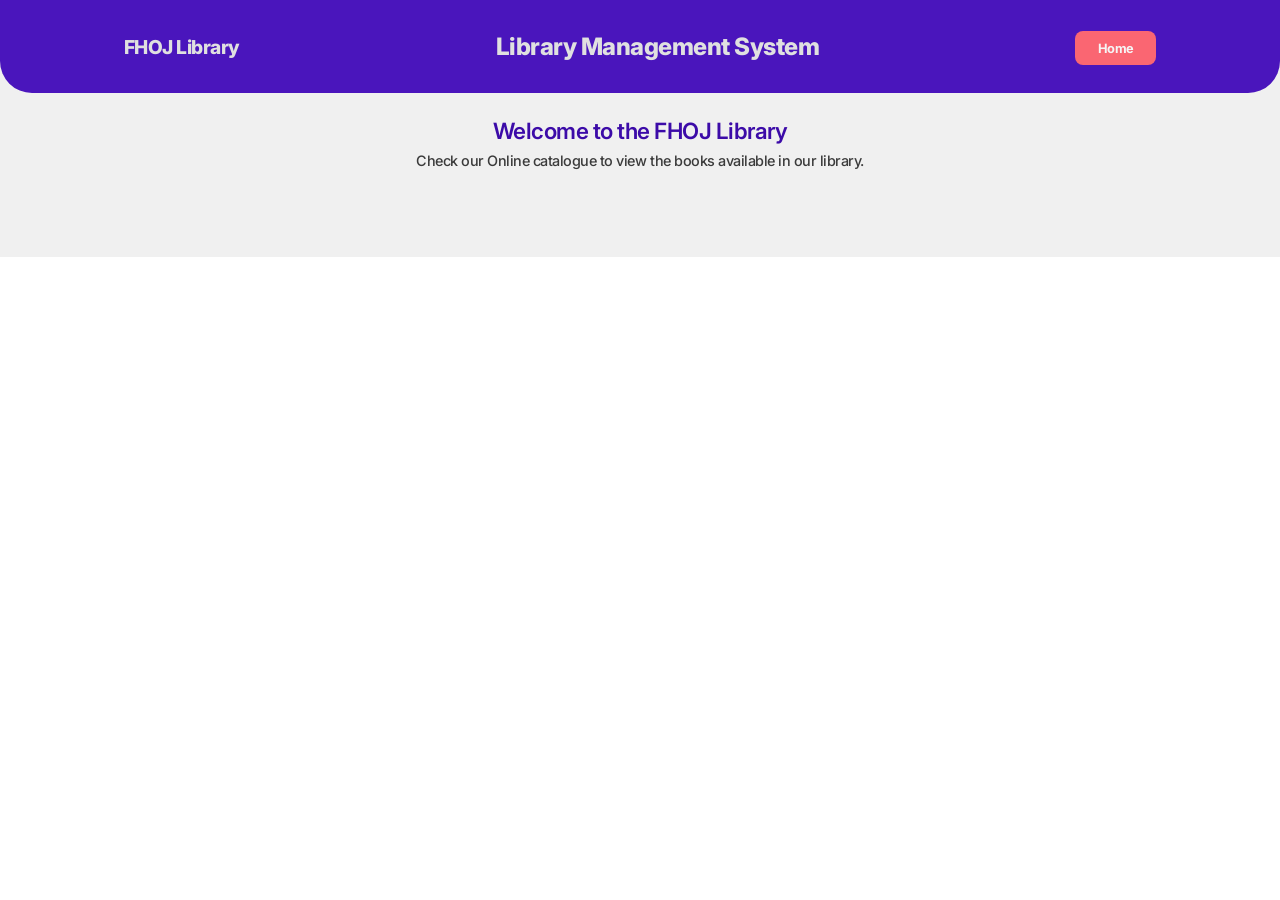
<file: student-view.html>
<!DOCTYPE html>
<html lang="en">
  <head>
    <meta charset="UTF-8" />
    <meta name="viewport" content="width=device-width, initial-scale=1.0" />
    <title>View Books</title>
    <link rel="preconnect" href="https://fonts.googleapis.com" />
    <link rel="preconnect" href="https://fonts.gstatic.com" crossorigin />
    <link
      href="https://fonts.googleapis.com/css2?family=Inter:ital,opsz,wght@0,14..32,100..900;1,14..32,100..900&display=swap"
      rel="stylesheet"
    />
    <link rel="stylesheet" href="./style.css" />
  </head>
  <body>
    <div class="books-container">
      <header class="other-pg-header">
        <p>FHOJ Library</p>

        <div class="headin">
          <h1>Library Management System</h1>
        </div>
        <div class="home-link-cont">
          <a href="./index.html">Home</a>
        </div>
      </header>

      <div class="student-welcm-cont">
        <h2>Welcome to the FHOJ Library</h2>
        <p>Check our Online catalogue to view the books available in our library.</p>
      </div>

      <div class="card-book-container" id="card-book-container">
        <!-- <div class="cards-contss">
          <p>Title:</p>
          <p>Author:</p>
          <p>Year:</p>
          <p>Availability:</p>
        </div> -->
      </div>
    </div>

    <script src="./script.js"></script>
  </body>
</html>
</file>
<file: style.css>
/* @import url("https://fonts.googleapis.com/css2?family=Inter:ital,opsz,wght@0,14..32,100..900;1,14..32,100..900&display=swap"); */

* {
  margin: 0;
  padding: 0;
  box-sizing: border-box;
  font-family: "Inter", sans-serif;
  letter-spacing: -0.031rem;
}

.general-container {
  width: 100%;
  height: 100vh;
  display: flex;
  flex-direction: column;
  justify-content: start;
  align-items: center;
  background-color: hsl(259, 80%, 41%);
  position: relative;
}

.header {
  width: 100%;
  height: auto;
  background-color: hsl(0, 0%, 96%);
  padding: 2rem 4rem;
  border-bottom-left-radius: 2rem;
  border-bottom-right-radius: 2rem;
  display: flex;
  flex-direction: row;
  justify-content: center;
  align-items: center;
  position: relative;
  top: 0;
}

.logo-container {
  width: fit-content;
  height: auto;
}

.logo-container p,
.gheader p {
  font-size: 1.2rem;
  font-weight: 800;
  color: hsl(259, 80%, 41%);
  cursor: pointer;
}

.logo-container p:hover,
.gheader p:hover {
  color: hsl(259, 70%, 55%);
}

/* Other pages uses this header styling */
.other-pg-header {
  width: 100%;
  height: auto;
  background-color: hsl(259, 80%, 41%);
  padding: 2rem 4rem;
  border-bottom-left-radius: 2rem;
  border-bottom-right-radius: 2rem;
  display: flex;
  flex-direction: row;
  justify-content: center;
  align-items: center;
  column-gap: 16rem;
}

/* Background image for the index html page here >>> */
.background-img {
  width: 100%;
  height: 100vh;
  background: url("./assets/library.jpg");
  background-position: center;
  background-size: cover;
  background-repeat: no-repeat;
  opacity: 0.3;
  padding: 15rem;
}

.main-container {
  width: 50%;
  height: auto;
  display: flex;
  flex-direction: column;
  justify-content: start;
  align-items: center;
  row-gap: 1.5rem;
  position: absolute;
  top: 35%;
}

.headingss {
  width: fit-content;
  height: auto;
  display: flex;
  flex-direction: column;
  justify-content: center;
  align-items: center;
  row-gap: 0.4rem;
}

.headingss h1 {
  font-size: 2rem;
  font-weight: 800;
  color: hsl(0, 0%, 96%);
  text-align: center;
}

.headingss i {
  font-size: 1.3rem;
  color: hsl(0, 0%, 96%);
}

.auth-one-container {
  width: 80%;
  height: auto;
  display: flex;
  flex-direction: column;
  justify-content: start;
  align-items: center;
  row-gap: 2rem;
  background-color: hsla(0, 0%, 96%, 0.244);
  backdrop-filter: blur(4px);
  border: 2px soild hsl(78, 100%, 77%);
  border-radius: 1rem;
  padding: 2.5rem 1rem;
}

.ask-me-cont {
  width: fit-content;
  height: auto;
}

.ask-me-cont h1 {
  font-size: 1.5rem;
  font-weight: 700;
  color: hsl(0, 0%, 100%);
}

.btns-container {
  width: fit-content;
  height: auto;
}

.btn-login {
  color: hsl(0, 0%, 96%);
  background-color: hsl(259, 80%, 41%);
  border: 0.5px solid hsl(0, 0%, 88%);
  border-radius: 0.5rem;
  outline: none;
  padding: 0.6rem 1.4rem;
  text-decoration: none;
  cursor: pointer;
  font-size: 0.9rem;
  font-weight: 700;
}

.btn-login:hover {
  background-color: hsl(259, 88%, 35%);
  border: none;
  transition: all 0.3s ease-in-out;
}

.btn-student {
  color: hsl(0, 0%, 96%);
  background-color: none;
  border: 0.5px solid hsl(0, 0%, 96%);
  border-radius: 0.5rem;
  outline: none;
  padding: 0.6rem 1.4rem;
  text-decoration: none;
  cursor: pointer;
  font-size: 0.9rem;
  font-weight: 700;
}

.btn-student:hover {
  color: hsl(0, 0%, 87%);
  border: 0.9px solid hsl(0, 0%, 87%);
  transition: all 0.3s ease-in-out;
}

/* Login HTML styling >>> */
.login-panel {
  width: 100%;
  height: 100vh;
  display: flex;
  flex-direction: column;
  justify-content: start;
  align-items: center;
  background-color: hsl(259, 80%, 41%);
  position: relative;
}

.gheader {
  width: 100%;
  height: auto;
  background-color: hsl(0, 0%, 96%);
  padding: 2rem 4rem;
  border-bottom-left-radius: 2rem;
  border-bottom-right-radius: 2rem;
  display: flex;
  flex-direction: row;
  justify-content: center;
  align-items: center;
  column-gap: 16rem;
  position: relative;
  top: 0;
}

.headings {
  width: fit-content;
  height: auto;
}

.headings h1 {
  font-size: 1.5rem;
  font-weight: 800;
  color: hsl(271, 62%, 40%);
  text-align: center;
}

.home-link-cont {
  width: fit-content;
  height: auto;
}

.home-link-cont a {
  text-decoration: none;
  color: hsl(0, 0%, 96%);
  background-color: hsl(355, 94%, 69%);
  border: none;
  border-radius: 0.5rem;
  outline: none;
  padding: 0.6rem 1.4rem;
  cursor: pointer;
  font-size: 0.8rem;
  font-weight: 700;
}

.home-link-cont a:hover {
  background-color: hsl(355, 70%, 61%);
  transition: all 0.3s ease-in-out;
}

.bg-img {
  width: 100%;
  height: 100vh;
  background: url("./assets/login.jpg");
  background-position: center;
  background-size: cover;
  background-repeat: no-repeat;
  opacity: 0.3;
  padding: 15rem;
}

.my-form {
  width: 35%;
  height: auto;
  display: flex;
  flex-direction: column;
  justify-content: start;
  align-items: start;
  row-gap: 1.5rem;
  position: absolute;
  top: 35%;
  background-color: hsla(0, 0%, 96%, 0.244);
  backdrop-filter: blur(4px);
  border: 2px soild hsl(78, 100%, 77%);
  border-radius: 1rem;
  padding: 2rem 2.5rem;
}

.login-icon-cont {
  width: 100%;
  height: auto;
  display: flex;
  flex-direction: column;
  justify-content: start;
  align-items: center;
  row-gap: 0.5rem;
}

.login-icon-cont i {
  font-size: 0.8rem;
  color: hsl(0, 0%, 96%);
}

.login-icon-cont h1 {
  font-size: 1.4rem;
  font-weight: 700;
  color: hsl(0, 0%, 96%);
  text-align: center;
}

.username,
.passwrd {
  width: 100%;
  height: auto;
  display: flex;
  flex-direction: row;
  justify-content: center;
  align-items: center;
  column-gap: 0.7rem;
}

.username label,
.passwrd label {
  font-size: 0.9rem;
  font-weight: 600;
  color: hsl(0, 0%, 96%);
}

.username input,
.passwrd input {
  width: 100%;
  height: auto;
  padding: 0.7rem 0.6rem;
  border: none;
  outline: none;
  background-color: hsl(0, 0%, 100%);
  border-radius: 0.5rem;
  font-size: 0.8rem;
  font-weight: 600;
  color: hsl(0, 0%, 36%);
  position: relative;
}

.username input::placeholder,
.passwrd input::placeholder {
  font-size: 0.7rem;
  font-weight: 600;
  color: hsla(0, 0%, 45%, 0.527);
}

.username input:hover,
.passwrd input:hover {
  background-color: hsl(254, 95%, 92%);
}

.fa-eye {
  font-size: 0.7rem;
  color: hsl(0, 0%, 36%);
  position: absolute;
  top: 11.3rem;
  right: 3.5rem;
  cursor: pointer;
}

.my-form button {
  width: 100%;
  height: auto;
  padding: 0.7rem 0.6rem;
  border: none;
  outline: none;
  border-radius: 0.5rem;
  color: hsl(259, 88%, 35%);
  font-size: 0.9rem;
  font-weight: 700;
  background-color: hsl(0, 0%, 96%);
  cursor: pointer;
}

.my-form button:hover {
  background-color: hsl(0, 0%, 88%);
  transition: all 0.3s ease-in-out;
  color: hsl(271, 62%, 40%);
}

.error-cont {
  width: fit-content;
  height: auto;
  background-color: hsl(0, 0%, 100%);
  padding: 0.5rem 0.9rem;
  border-radius: 0.5rem;
  margin: 0 auto;
  visibility: hidden;
}

.error-cont p {
  font-size: 0.8rem;
  font-weight: 700;
  color: hsl(0, 94%, 59%);
}

/* Student view HTML styling here >>> */
.books-container {
  width: 100%;
  height: auto;
  display: flex;
  flex-direction: column;
  justify-content: start;
  align-items: center;
  row-gap: 1.5rem;
  background-color: hsl(0, 0%, 94%);
}

.other-pg-header p {
  font-size: 1.2rem;
  font-weight: 800;
  color: hsl(0, 0%, 88%);
  cursor: pointer;
}

.other-pg-header p:hover {
  color: hsl(0, 0%, 100%);
}

.headin {
  width: fit-content;
  height: auto;
}

.headin h1 {
  font-size: 1.5rem;
  font-weight: 800;
  color: hsl(0, 0%, 88%);
  text-align: center;
}

.student-welcm-cont {
  width: 100%;
  height: auto;
  display: flex;
  flex-direction: column;
  justify-content: start;
  align-items: center;
  row-gap: 0.5rem;
}

.card-book-container {
  width: 100%;
  height: auto;
  display: flex;
  flex-direction: row;
  justify-content: center;
  align-items: start;
  column-gap: 1rem;
  flex-wrap: wrap;
  row-gap: 1rem;
  padding: 2rem 4rem;
}

.cards-contss {
  width: 30%;
  height: auto;
  display: flex;
  flex-direction: column;
  justify-content: start;
  align-items: start;
  row-gap: 1.2rem;
  backdrop-filter: blur(10px);
  background-color: hsl(0, 0%, 100%);
  padding: 1.5rem;
  border: 1px solid hsl(259, 80%, 41%);
  border-radius: 0.5rem;
  cursor: pointer;
  transition: all 0.3s ease-in-out;
}

.cards-contss:hover {
  border: none;
  border-right: 2px solid hsl(259, 80%, 41%);
  border-bottom: 2px solid hsl(259, 80%, 41%);
  transition: all 0.3s ease-in-out;
}

.cards-contss p {
  font-size: 0.9rem;
  font-weight: 500;
  color: hsl(0, 0%, 36%);
}

/* Dashboard HTML styling here >>> */
.dashboard-section-container {
  width: 100%;
  height: auto;
  display: flex;
  flex-direction: column;
  justify-content: start;
  align-items: start;
  row-gap: 2.5rem;
  background-color: hsl(0, 0%, 94%);
}

.add-logout-btn {
  width: fit-content;
  height: auto;
  display: flex;
  flex-direction: row;
  justify-content: center;
  align-items: center;
  column-gap: 0.7rem;
}

.add-book-btn {
  color: hsl(259, 70%, 55%);
  background-color: none;
  border: none;
  border-radius: 0.5rem;
  outline: none;
  padding: 0.6rem;
  cursor: pointer;
  font-size: 0.8rem;
  font-weight: 700;
}

.add-book-btn:hover {
  color: hsl(259, 80%, 41%);
  border: 0.9px solid hsl(0, 0%, 87%);
  transition: all 0.3s ease-in-out;
}

.logout-btn {
  color: hsl(0, 0%, 96%);
  background-color: hsl(355, 94%, 69%);
  border: none;
  border-radius: 0.5rem;
  outline: none;
  padding: 0.6rem;
  cursor: pointer;
  font-size: 0.8rem;
  font-weight: 700;
}

.logout-btn:hover {
  background-color: hsl(355, 70%, 61%);
  transition: all 0.3s ease-in-out;
  border: 0.9px solid hsl(0, 0%, 87%);
}

.dashboard-section {
  width: 100%;
  height: auto;
  display: flex;
  flex-direction: column;
  justify-content: start;
  align-items: start;
  row-gap: 2rem;
  padding: 0 4rem 3rem 4rem;
}

.welcome-cont {
  width: 100%;
  height: auto;
  display: flex;
  flex-direction: column;
  justify-content: start;
  align-items: center;
  row-gap: 0.5rem;
}

.welcome-cont h2,
.student-welcm-cont h2 {
  font-size: 1.4rem;
  font-weight: 600;
  color: hsl(259, 88%, 35%);
}

.welcome-cont p,
.student-welcm-cont p {
  font-size: 0.9rem;
  font-weight: 500;
  color: hsl(0, 0%, 23%);
  text-align: center;
}

.all-cards-container {
  width: 100%;
  height: auto;
  display: flex;
  flex-direction: row;
  justify-content: center;
  align-items: start;
  column-gap: 1.3rem;
  flex-wrap: wrap;
  row-gap: 1.3rem;
  padding: 1.5rem 0.5rem;
}

.cards-container-flow {
  width: 30%;
  height: auto;
  display: flex;
  flex-direction: column;
  justify-content: start;
  align-items: start;
  row-gap: 1rem;
  backdrop-filter: blur(10px);
  background-color: hsl(0, 0%, 100%);
  padding: 1.5rem;
  border: 1px solid hsl(259, 80%, 41%);
  border-radius: 0.5rem;
}

.cards-container-flow:hover {
  border: none;
  border-right: 2px solid hsl(259, 80%, 41%);
  border-bottom: 2px solid hsl(259, 80%, 41%);
  transition: all 0.3s ease-in-out;
}

.icons-cont {
  width: 100%;
  height: auto;
  display: flex;
  flex-direction: row;
  justify-content: end;
  align-items: center;
  column-gap: 0.6rem;
}

.fa-pencil {
  font-size: 0.9rem;
  color: hsl(229, 89%, 65%);
  cursor: pointer;
}

.fa-pencil:hover {
  color: hsl(229, 89%, 55%);
  transition: all 0.3s ease-in-out;
}

.fa-trash-can,
.fa-circle-xmark {
  font-size: 0.9rem;
  color: hsl(0, 94%, 69%);
  cursor: pointer;
}

.fa-trash-can:hover,
.fa-circle-xmark:hover {
  color: hsl(0, 94%, 59%);
  transition: all 0.3s ease-in-out;
}

.content-div,
.content-divs,
.content-divss,
.content-divsss {
  width: 100%;
  height: auto;
  display: flex;
  flex-direction: row;
  justify-content: start;
  align-items: center;
  column-gap: 0.3rem;
}

.content-div h2,
.content-divs h2,
.content-divss h2,
.content-divsss h2 {
  font-size: 0.9rem;
  font-weight: 600;
  color: hsl(259, 88%, 35%);
}

.content-div p,
.content-divs p,
.content-divss p,
.content-divsss p {
  font-size: 0.9rem;
  font-weight: 500;
  color: hsl(0, 0%, 36%);
}

/* The Dashboard modal overlay sections */
.modal-section-container {
  background-color: hsla(0, 0%, 0%, 0.5);
  position: fixed;
  top: 0;
  right: 0;
  bottom: 0;
  left: 0;
  display: flex;
  flex-direction: column;
  justify-content: center;
  align-items: center;
  visibility: hidden;
}

.modal-section-container-visible {
  background-color: hsla(0, 0%, 0%, 0.5);
  position: fixed;
  top: 0;
  right: 0;
  bottom: 0;
  left: 0;
  backdrop-filter: blur(3px);
  display: flex;
  flex-direction: column;
  justify-content: center;
  align-items: center;
  visibility: visible;
}

.form-modal {
  width: 40%;
  height: auto;
  display: flex;
  flex-direction: column;
  justify-content: start;
  align-items: start;
  row-gap: 1.5rem;
  background-color: hsl(0, 0%, 94%);
  padding: 2rem;
  border: 1px solid hsl(259, 80%, 41%);
  border-radius: 0.5rem;
}

.icon-word-cont {
  width: 100%;
  height: auto;
  display: flex;
  flex-direction: row-reverse;
  justify-content: space-between;
  align-items: center;
}

.icon-word-cont h2 {
  font-size: 1.2rem;
  font-weight: 700;
  color: hsl(259, 88%, 35%);
}

.add-form {
  width: 100%;
  height: auto;
  display: flex;
  flex-direction: column;
  justify-content: start;
  align-items: start;
  row-gap: 1.2rem;
}

.input-grps {
  width: 100%;
  height: auto;
  display: flex;
  flex-direction: row;
  justify-content: start;
  align-items: center;
  column-gap: 0.5rem;
}

.input-grps label {
  font-size: 0.9rem;
  font-weight: 600;
  color: hsl(0, 0%, 31%);
}

.input-grps input {
  width: 100%;
  height: auto;
  padding: 0.7rem 0.5rem;
  border: none;
  outline: none;
  background-color: hsl(0, 0%, 100%);
  border-radius: 0.5rem;
  font-size: 0.8rem;
  font-weight: 600;
  color: hsl(0, 0%, 36%);
}

.input-grps input:focus {
  background-color: hsla(258, 100%, 91%, 0.516);
}

.input-grps select {
  width: 50%;
  height: auto;
  padding: 0.7rem 1rem;
  border: none;
  outline: none;
  background-color: hsl(0, 0%, 100%);
  border-radius: 0.5rem;
  font-size: 0.8rem;
  font-weight: 600;
  color: hsl(0, 0%, 36%);
}

.add-form button {
  width: 100%;
  height: auto;
  padding: 0.7rem 0.3rem;
  border: none;
  outline: none;
  background-color: hsl(259, 80%, 41%);
  border-radius: 0.7rem;
  font-size: 0.8rem;
  font-weight: 600;
  color: hsl(0, 0%, 100%);
  cursor: pointer;
}

.add-form button:hover {
  color: hsl(0, 0%, 94%);
  background-color: hsl(259, 88%, 35%);
  border-bottom: 2px solid hsl(0, 94%, 69%);
  border-right: 2px solid hsl(355, 94%, 69%);
}

/* Mobile View for all pages begins here >>>> */

@media screen and (max-width: 480px) {
  .general-container {
    width: 100%;
    height: 100vh;
    display: flex;
    flex-direction: column;
    justify-content: start;
    align-items: center;
    background-color: hsl(259, 80%, 41%);
    position: relative;
  }

  .main-container {
    width: 100%;
    height: auto;
    display: flex;
    flex-direction: column;
    justify-content: start;
    align-items: center;
    row-gap: 1.5rem;
    position: absolute;
    top: 35%;
  }

  .headingss h1 {
    font-size: 2rem;
    font-weight: 800;
    color: hsl(0, 0%, 96%);
    text-align: center;
  }

  .headingss i {
    font-size: 1.1rem;
    color: hsl(0, 0%, 96%);
  }

  .gheader {
    width: 100%;
    height: auto;
    background-color: hsl(0, 0%, 96%);
    padding: 1.8rem 0.8rem;
    border-bottom-left-radius: 2rem;
    border-bottom-right-radius: 2rem;
    display: flex;
    flex-direction: row;
    justify-content: center;
    align-items: center;
    column-gap: 1rem;
    position: relative;
    top: 0;
  }

  .gheader p {
    display: none;
  }

  .headings h1 {
    font-size: 1.2rem;
    font-weight: 700;
    color: hsl(271, 62%, 40%);
    text-align: center;
  }

  .home-link-cont a {
    text-decoration: none;
    color: hsl(0, 0%, 96%);
    background-color: hsl(355, 94%, 69%);
    border: none;
    border-radius: 0.5rem;
    outline: none;
    padding: 0.5rem 1rem;
    cursor: pointer;
    font-size: 0.6rem;
    font-weight: 700;
  }

  .my-form {
    width: 90%;
    height: auto;
    display: flex;
    flex-direction: column;
    justify-content: start;
    align-items: start;
    row-gap: 1.5rem;
    position: absolute;
    top: 35%;
    background-color: hsla(0, 0%, 96%, 0.244);
    backdrop-filter: blur(4px);
    border: 2px soild hsl(78, 100%, 77%);
    border-radius: 1rem;
    padding: 2rem 2.5rem;
  }

  .other-pg-header {
    width: 100%;
    height: auto;
    background-color: hsl(259, 80%, 41%);
    padding: 1.8rem 0.8rem;
    border-bottom-left-radius: 2rem;
    border-bottom-right-radius: 2rem;
    display: flex;
    flex-direction: row;
    justify-content: center;
    align-items: center;
    column-gap: 1rem;
  }

  .headin h1 {
    display: none;
  }

  .add-book-btn {
    color: hsl(259, 70%, 55%);
    background-color: none;
    border: none;
    border-radius: 0.5rem;
    outline: none;
    padding: 0.5rem 1rem;
    cursor: pointer;
    font-size: 0.6rem;
    font-weight: 700;
  }

  .logout-btn {
    color: hsl(0, 0%, 96%);
    background-color: hsl(355, 94%, 69%);
    border: none;
    border-radius: 0.5rem;
    outline: none;
    padding: 0.5rem 1rem;
    cursor: pointer;
    font-size: 0.6rem;
    font-weight: 700;
  }

  .other-pg-header p {
    font-size: 0.9rem;
    font-weight: 700;
    color: hsl(0, 0%, 88%);
    cursor: pointer;
  }

  .dashboard-section {
    width: 100%;
    height: auto;
    display: flex;
    flex-direction: column;
    justify-content: start;
    align-items: start;
    row-gap: 2rem;
    padding: 0 2rem 3rem 2rem;
  }

  .all-cards-container {
    width: 100%;
    height: auto;
    display: flex;
    flex-direction: column;
    justify-content: start;
    align-items: center;
    row-gap: 1.3rem;
    padding: 1.5rem 0.5rem;
  }

  .cards-container-flow {
    width: 100%;
    height: auto;
    display: flex;
    flex-direction: column;
    justify-content: start;
    align-items: start;
    row-gap: 1rem;
    backdrop-filter: blur(10px);
    background-color: hsl(0, 0%, 100%);
    padding: 1.5rem;
    border: 1px solid hsl(259, 80%, 41%);
    border-radius: 0.5rem;
  }

  .form-modal {
    width: 90%;
    height: auto;
    display: flex;
    flex-direction: column;
    justify-content: start;
    align-items: start;
    row-gap: 1.5rem;
    background-color: hsl(0, 0%, 94%);
    padding: 1.5rem;
    border: 1px solid hsl(259, 80%, 41%);
    border-radius: 0.5rem;
  }

  .card-book-container {
    width: 100%;
    height: auto;
    display: flex;
    flex-direction: column;
    justify-content: start;
    align-items: center;
    row-gap: 1rem;
    padding: 1rem 2rem;
  }

  .cards-contss {
    width: 90%;
    height: auto;
    display: flex;
    flex-direction: column;
    justify-content: start;
    align-items: start;
    row-gap: 1.2rem;
    backdrop-filter: blur(10px);
    background-color: hsl(0, 0%, 100%);
    padding: 1.5rem;
    border: 1px solid hsl(259, 80%, 41%);
    border-radius: 0.5rem;
    cursor: pointer;
    transition: all 0.3s ease-in-out;
  }
}
</file>
